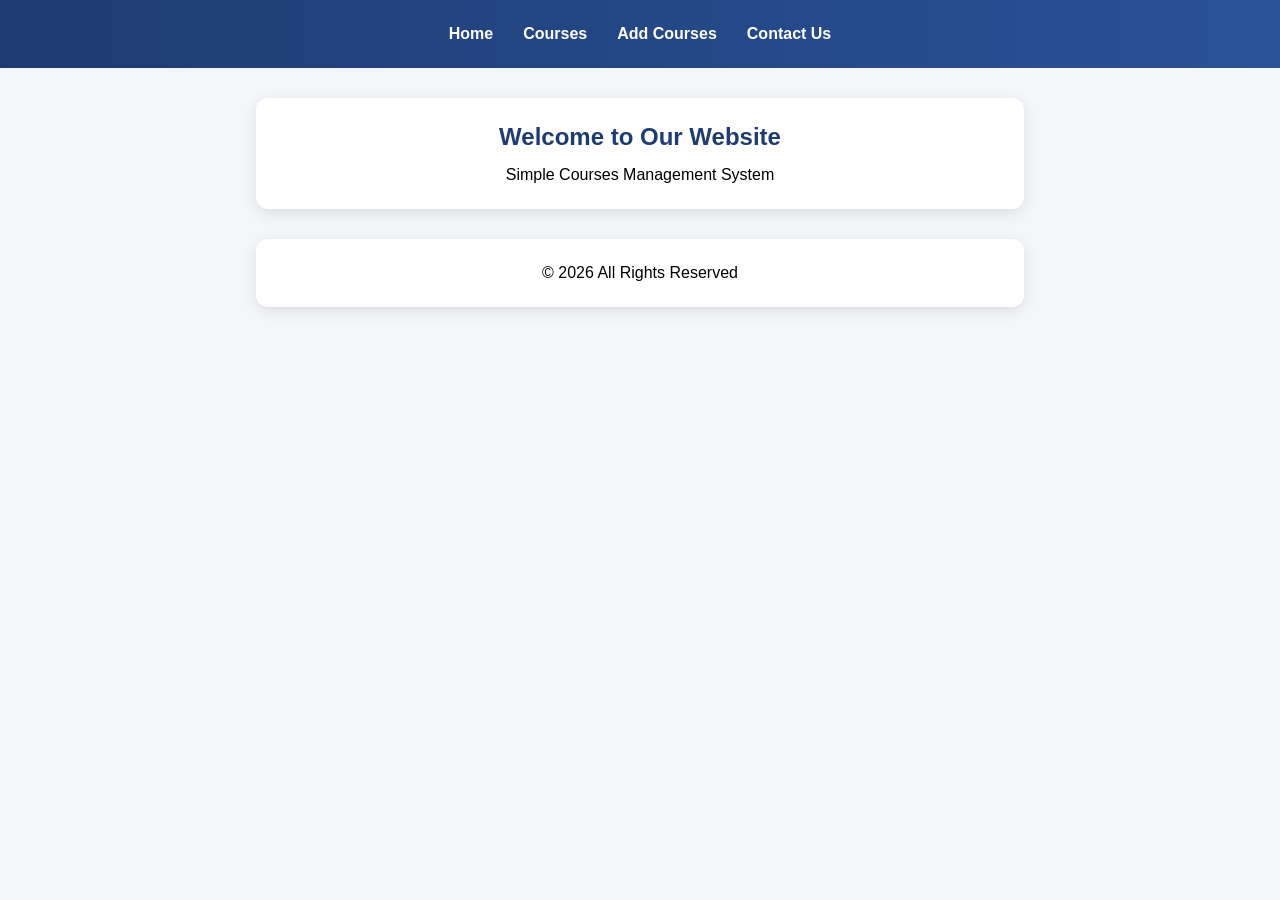
<file: index.html>
<!DOCTYPE html>
<html lang="en">
<head>
    <meta charset="UTF-8">
    <title>Home</title>
    <link rel="stylesheet" href="style.css">
    <meta name="viewport" content="width=device-width, initial-scale=1.0">
    
</head>
<body>

<header>
    <nav>
        <a href="index.html">Home</a>
        <a href="courses.html">Courses</a>
        <a href="addcourses.html">Add Courses</a>
        <a href="contact.html">Contact Us</a>
    </nav>
</header>

<main>
    <section class="container">
        <h1>Welcome to Our Website</h1>
        <p>Simple Courses Management System</p>
    </section>
</main>

<footer class="container">
    <p>© 2026 All Rights Reserved</p>
</footer>

</body>
</html>
</file>
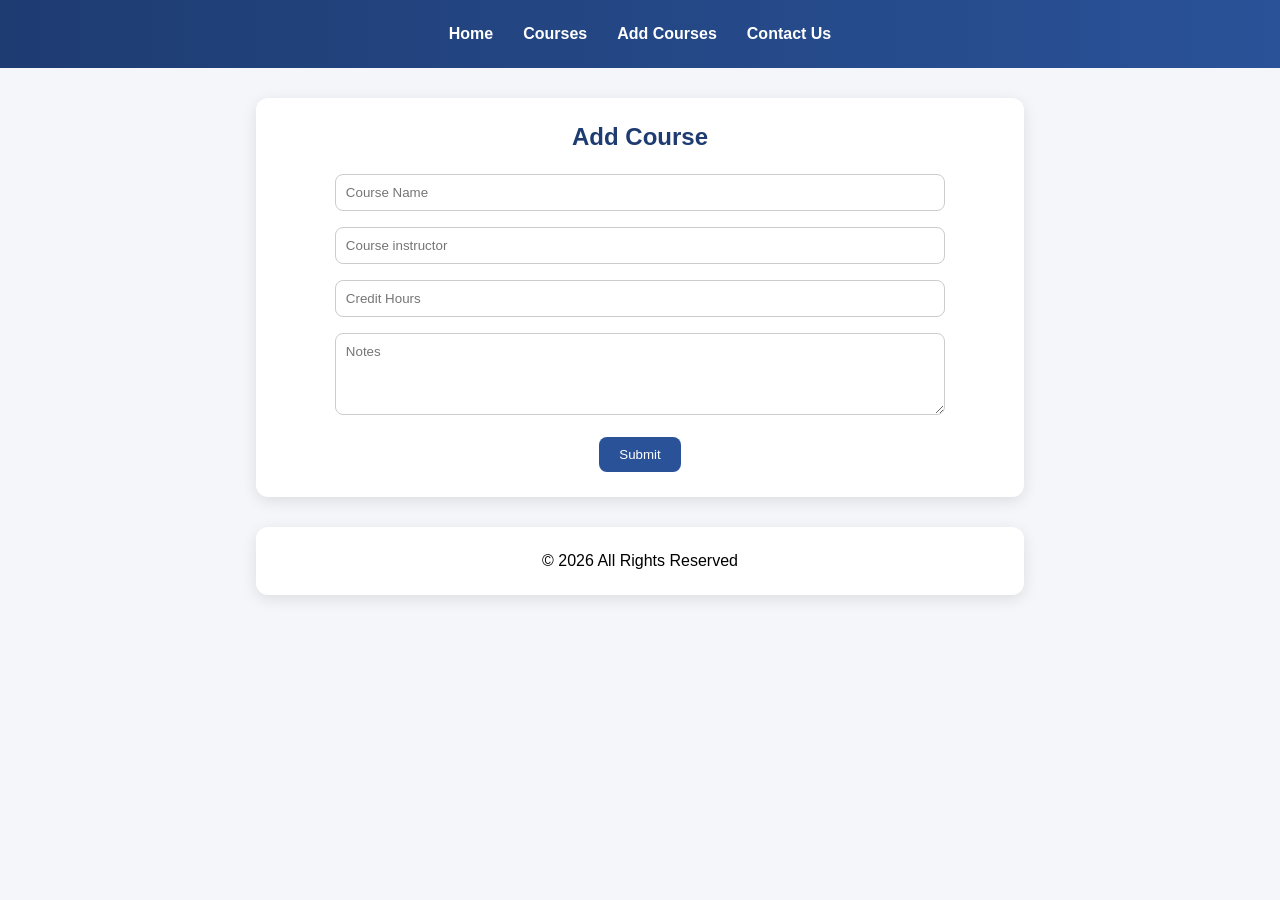
<file: addcourses.html>
<!DOCTYPE html>
<html lang="en">
<head>
    <meta charset="UTF-8">
    <title>Add Courses</title>
    <link rel="stylesheet" href="style.css">
    <meta name="viewport" content="width=device-width, initial-scale=1.0">
</head>
<body>

<header>
    <nav>
        <a href="index.html">Home</a>
        <a href="courses.html">Courses</a>
        <a href="addcourses.html">Add Courses</a>
        <a href="contact.html">Contact Us</a>
    </nav>
</header>

<main>
    <section class="container">

        <h1>Add Course</h1>

        <form>
            <input type="text" placeholder="Course Name" required><br>
            <input type="text" placeholder="Course instructor" required><br>
            <input type="number" placeholder="Credit Hours" required><br>
            <textarea placeholder="Notes" rows="4"></textarea><br>
            <button type="submit">Submit</button>
        </form>

    </section>
</main>

<footer class="container">
    <p>© 2026 All Rights Reserved</p>
</footer>

</body>
</html>
</file>
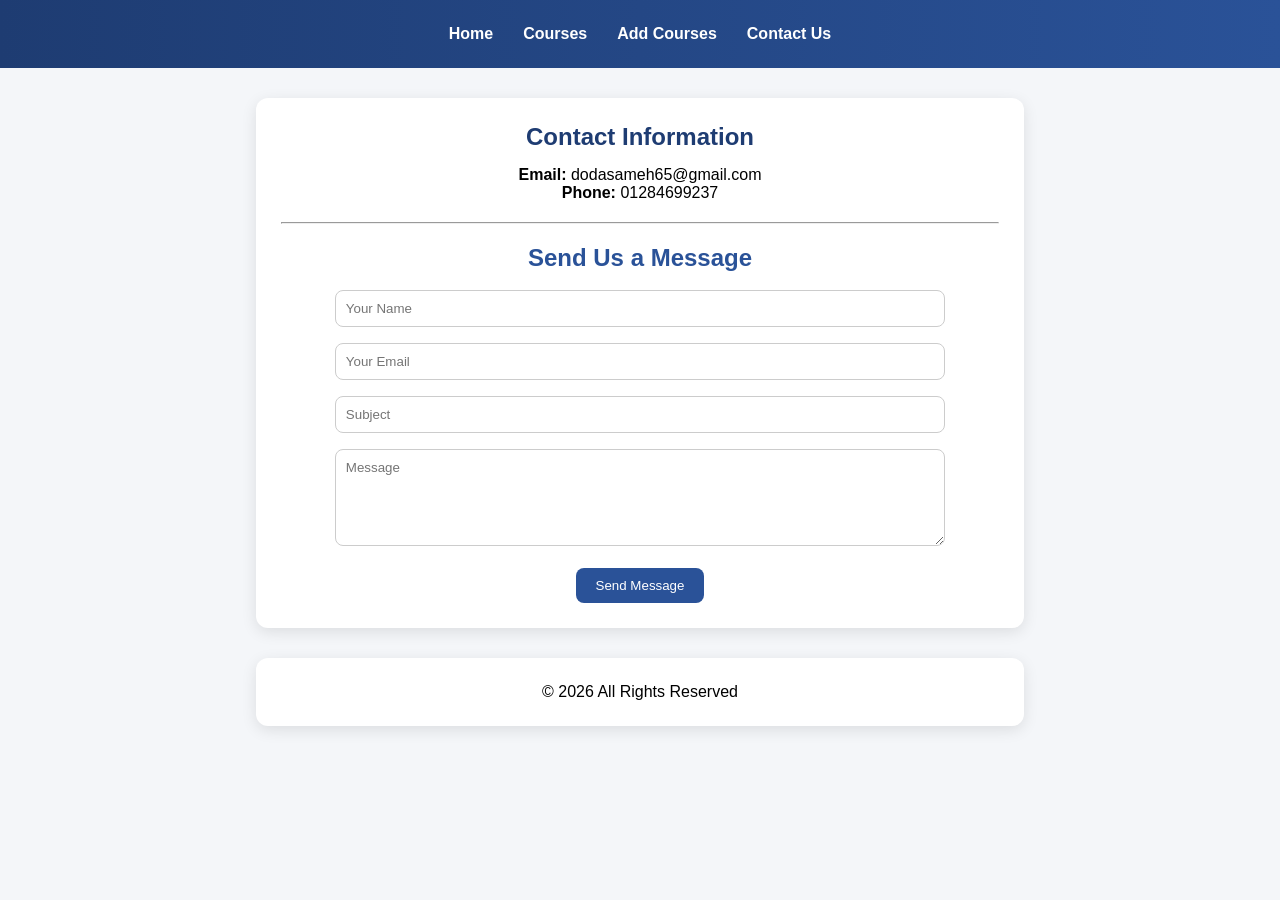
<file: contact.html>
<!DOCTYPE html>
<html lang="en">
<head>
    <meta charset="UTF-8">
    <title>Contact Us</title>
    <link rel="stylesheet" href="style.css">
    <meta name="viewport" content="width=device-width, initial-scale=1.0">
</head>
<body>

<header>
    <nav>
        <a href="index.html">Home</a>
        <a href="courses.html">Courses</a>
        <a href="addcourses.html">Add Courses</a>
        <a href="contact.html">Contact Us</a>
    </nav>
</header>

<main>
    <section class="container">

        <h1>Contact Information</h1>

        <p><b>Email:</b> dodasameh65@gmail.com</p>
        <p><b>Phone:</b> 01284699237</p>

        <hr style="margin:20px 0;">

        <h2>Send Us a Message</h2>

        <form>
            <input type="text" placeholder="Your Name" required><br>
            <input type="email" placeholder="Your Email" required><br>
            <input type="text" placeholder="Subject"><br>
            <textarea placeholder="Message" rows="5" required></textarea><br>
            <button type="submit">Send Message</button>
        </form>

    </section>
</main>

<footer class="container">
    <p>© 2026 All Rights Reserved</p>
</footer>

</body>
</html>
</file>
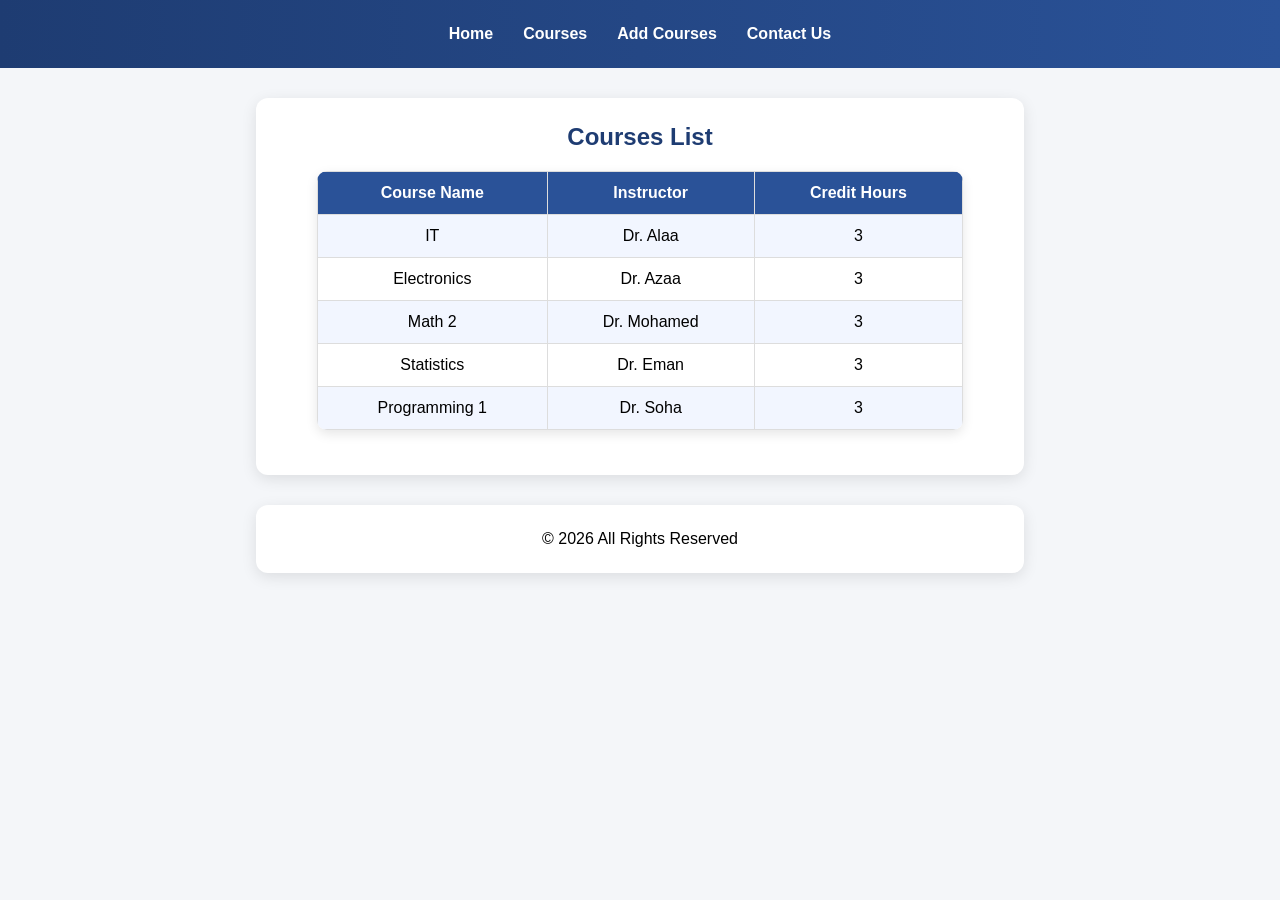
<file: courses.html>
<!DOCTYPE html>
<html lang="en">
<head>
    <meta charset="UTF-8">
    <title>Courses</title>
    <link rel="stylesheet" href="style.css">
    <meta name="viewport" content="width=device-width, initial-scale=1.0">
</head>
<body>

<header>
    <nav>
        <a href="index.html">Home</a>
        <a href="courses.html">Courses</a>
        <a href="addcourses.html">Add Courses</a>
        <a href="contact.html">Contact Us</a>
    </nav>
</header>

<main>
    <section class="container">

        <h1>Courses List</h1>

        <table>
            <tr>
                <th>Course Name</th>
                <th>Instructor</th>
                <th>Credit Hours</th>
            </tr>

            <tr>
                <td>IT</td>
                <td>Dr. Alaa</td>
                <td>3</td>
            </tr>

            <tr>
                <td>Electronics</td>
                <td>Dr. Azaa</td>
                <td>3</td>
            </tr>

            <tr>
                <td>Math 2</td>
                <td>Dr. Mohamed</td>
                <td>3</td>
            </tr>

            <tr>
                <td>Statistics</td>
                <td>Dr. Eman</td>
                <td>3</td>
            </tr>

            <tr>
                <td>Programming 1</td>
                <td>Dr. Soha</td>
                <td>3</td>
            </tr>

        </table>

    </section>
</main>

<footer class="container">
    <p>© 2026 All Rights Reserved</p>
</footer>

</body>
</html>
</file>
<file: style.css>
/* RESET */
* {
    margin: 0;
    padding: 0;
    box-sizing: border-box;
    font-family: Arial, sans-serif;
}

/* BODY */
body {
    background-color: #f4f6f9;
}

/* NAVBAR */
nav {
    background: linear-gradient(90deg, #1e3c72, #2a5298);
    display: flex;
    justify-content: center;
    flex-wrap: wrap;
    padding: 15px;
    position: sticky;
    top: 0;
}

nav a {
    color: white;
    text-decoration: none;
    margin: 10px 15px;
    font-weight: bold;
    font-size: 16px;
    transition: 0.3s;
}

nav a:hover {
    color: #ffd700;
    transform: scale(1.1);
}

/* CONTAINER */
.container {
    background: white;
    width: 60%;
    margin: 30px auto;
    padding: 25px;
    border-radius: 12px;
    box-shadow: 0 4px 15px rgba(0,0,0,0.1);
    text-align: center;
}

/* HEADINGS */
h1 {
    color: #1e3c72;
    margin-bottom: 15px;
}

h2 {
    color: #2a5298;
    margin-bottom: 10px;
}

/* TABLE */
table {
    width: 90%;
    margin: 20px auto;
    border-collapse: collapse;
    background-color: white;
    box-shadow: 0 4px 12px rgba(0,0,0,0.1);
    border-radius: 10px;
    overflow: hidden;
}

th, td {
    padding: 12px;
    border: 1px solid #ddd;
    text-align: center;
}

th {
    background-color: #2a5298;
    color: white;
}

tr:nth-child(even) {
    background-color: #f2f6ff;
}

tr:hover {
    background-color: #e8eef7;
    transition: 0.3s;
}

/* FORM */
input, textarea {
    width: 85%;
    padding: 10px;
    margin: 8px 0;
    border: 1px solid #ccc;
    border-radius: 8px;
    outline: none;
}

input:focus, textarea:focus {
    border-color: #2a5298;
}

button {
    background-color: #2a5298;
    color: white;
    padding: 10px 20px;
    border: none;
    border-radius: 8px;
    cursor: pointer;
    margin-top: 10px;
    transition: 0.3s;
}

button:hover {
    background-color: #1e3c72;
    transform: scale(1.05);
}

/* RESPONSIVE */
@media (max-width: 768px) {

    .container {
        width: 85%;
    }

    nav a {
        font-size: 14px;
        margin: 8px;
    }

    input, textarea {
        width: 95%;
    }

    table {
        width: 100%;
    }
}
</file>
